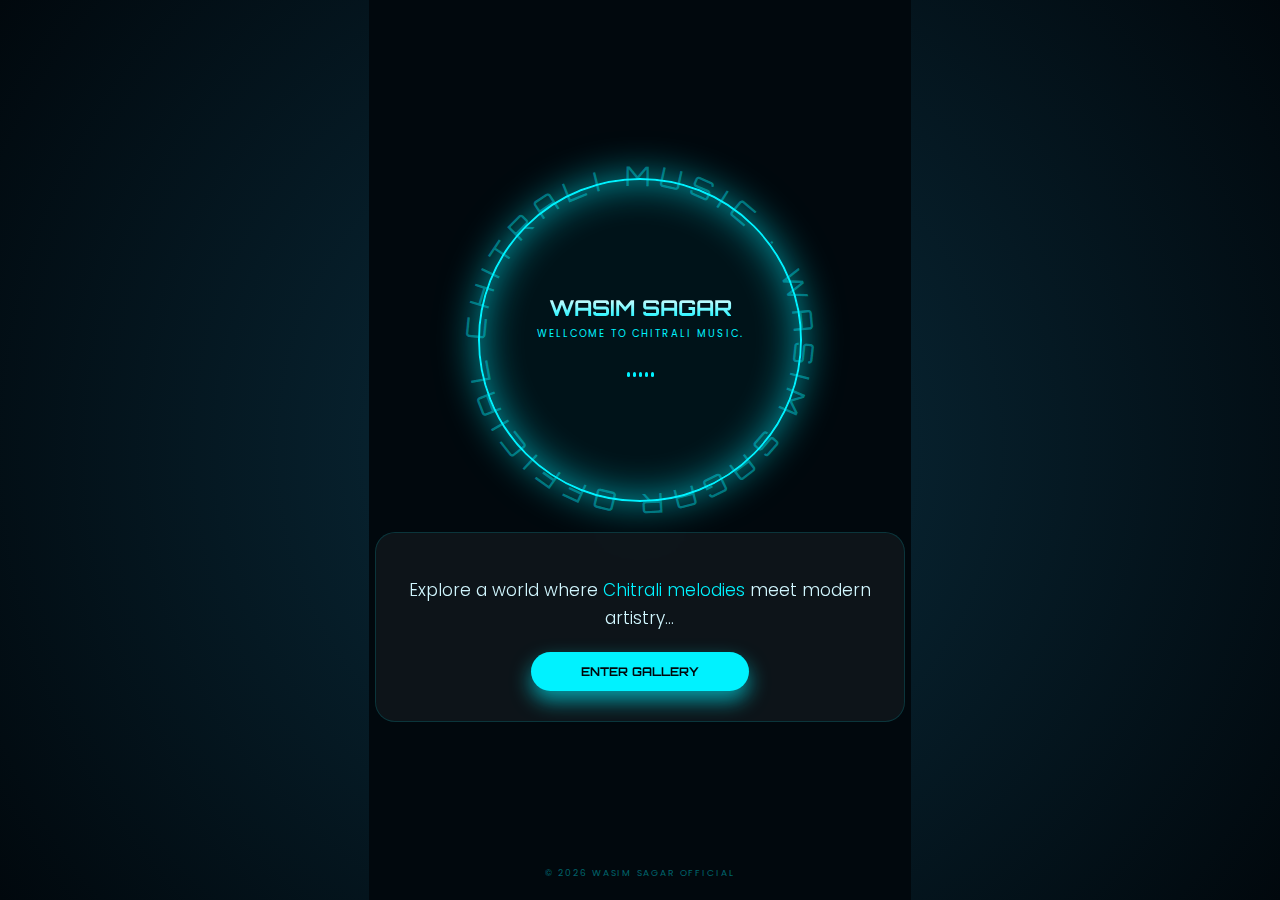
<file: index2.html>
<!DOCTYPE html>
<html lang="en">
<head>
    <meta charset="UTF-8">
    <meta name="viewport" content="width=device-width, initial-scale=1.0">
    <title>Wasim SaGar | Aqua Experience</title>
    <link href="https://fonts.googleapis.com/css2?family=Orbitron:wght@400;700&family=Poppins:wght@300;400&display=swap" rel="stylesheet">
    <style>
        :root {
            --aqua: #00f2ff;
            --aqua-glow: rgba(0, 242, 255, 0.6);
            --bg-dark: #01080d;
        }

        body, html {
            margin: 0;
            padding: 0;
            height: 100%;
            font-family: 'Poppins', sans-serif;
            background-color: var(--bg-dark);
            color: white;
            display: flex;
            justify-content: center;
            align-items: center;
            overflow: hidden;
        }

        #particles {
            position: absolute;
            width: 100%;
            height: 100%;
            background: radial-gradient(circle at center, #0a2d3d 0%, #01080d 100%);
            z-index: -1;
        }

        .visualizer-container {
            position: relative;
            z-index: 2;
            display: flex;
            flex-direction: column;
            align-items: center;
            width: 100%;
        }

        .visualizer-circle {
            position: relative;
            width: clamp(250px, 40vw, 320px);
            height: clamp(250px, 40vw, 320px);
            border-radius: 50%;
            border: 2px solid var(--aqua);
            box-shadow: 0 0 40px var(--aqua-glow), inset 0 0 40px var(--aqua-glow);
            display: flex;
            flex-direction: column;
            justify-content: center;
            align-items: center;
            animation: breathe 3s infinite ease-in-out;
            background: rgba(0, 242, 255, 0.05);
        }

        /* Circular Text SVG Adjustment */
        .circular-text {
            position: absolute;
            width: 130%;
            height: 130%;
            animation: rotateText 15s linear infinite;
        }

        @keyframes rotateText {
            from { transform: rotate(0deg); }
            to { transform: rotate(360deg); }
        }

        @keyframes breathe {
            0%, 100% { transform: scale(1); box-shadow: 0 0 30px var(--aqua-glow); }
            50% { transform: scale(1.05); box-shadow: 0 0 60px var(--aqua); }
        }

        /* Styling for the central name */
        .visualizer-circle h1 {
            font-family: 'Orbitron', sans-serif;
            font-size: clamp(16px, 4vw, 22px);
            margin: 0;
            text-align: center;
            background: linear-gradient(to bottom, #fff, var(--aqua));
            -webkit-background-clip: text;
            -webkit-text-fill-color: transparent;
            z-index: 3;
            padding: 0 15px;
        }

        .visualizer-circle p {
            font-size: clamp(8px, 2vw, 10px);
            margin-top: 5px;
            color: var(--aqua);
            letter-spacing: 2px;
            text-transform: uppercase;
        }

        .bars {
            display: flex;
            gap: 3px;
            height: 25px;
            align-items: center;
            margin-top: 10px;
        }

        .bar {
            width: 3px;
            height: 5px;
            background: var(--aqua);
            border-radius: 2px;
            animation: dance 1s infinite alternate;
        }

        @keyframes dance {
            from { height: 5px; opacity: 0.3; }
            to { height: 20px; opacity: 1; }
        }

        .content-card {
            margin-top: 30px;
            width: 90%;
            max-width: 500px;
            background: rgba(255, 255, 255, 0.05);
            backdrop-filter: blur(20px);
            border: 1px solid rgba(0, 242, 255, 0.15);
            padding: 30px 20px;
            border-radius: 20px;
            text-align: center;
        }

        .content-card h2 {
            font-size: clamp(14px, 3.5vw, 17px);
            font-weight: 300;
            line-height: 1.6;
            margin-bottom: 20px;
            color: #d1f7ff;
        }

        .enter-btn {
            background: var(--aqua);
            color: #01080d;
            padding: 12px clamp(30px, 8vw, 50px);
            text-decoration: none;
            font-family: 'Orbitron', sans-serif;
            font-weight: 700;
            font-size: 12px;
            border-radius: 50px;
            box-shadow: 0 10px 20px var(--aqua-glow);
            transition: 0.3s;
            display: inline-block;
        }

        .enter-btn:hover {
            transform: scale(1.05);
            background: #fff;
            box-shadow: 0 15px 30px var(--aqua);
        }

        .footer-text {
            position: absolute;
            bottom: 20px;
            font-size: 9px;
            color: rgba(0, 242, 255, 0.4);
            letter-spacing: 2px;
            text-transform: uppercase;
        }
    </style>
</head>
<body>

    <div id="particles"></div>

    <div class="visualizer-container">
        <div class="visualizer-circle">
            <svg class="circular-text" viewBox="0 0 100 100">
                <path id="circlePath" d="M 50, 50 m -37, 0 a 37,37 0 1,1 74,0 a 37,37 0 1,1 -74,0" fill="none" />
                <text font-family="Orbitron" font-size="6.5" fill="rgba(0, 242, 255, 0.4)" letter-spacing="2">
                    <textPath xlink:href="#circlePath">
                        CHITRALI MUSIC • WASIM SAGAR OFFICIAL •
                    </textPath>
                </text>
            </svg>

            <h1>WASIM SAGAR</h1>
            <p>WellCome To Chitrali Music.</p>
            
            <div class="bars">
                <div class="bar" style="animation-delay: 0.1s"></div>
                <div class="bar" style="animation-delay: 0.3s"></div>
                <div class="bar" style="animation-delay: 0.5s"></div>
                <div class="bar" style="animation-delay: 0.2s"></div>
                <div class="bar" style="animation-delay: 0.4s"></div>
            </div>
        </div>

        <div class="content-card">
            <h2>Explore a world where <span style="color: var(--aqua);">Chitrali melodies</span> meet modern artistry...</h2>
            <a href="index.html" class="enter-btn">ENTER GALLERY</a>
        </div>
    </div>

    <div class="footer-text">© 2026 WASIM SAGAR OFFICIAL</div>

</body>
</html>
</file>
